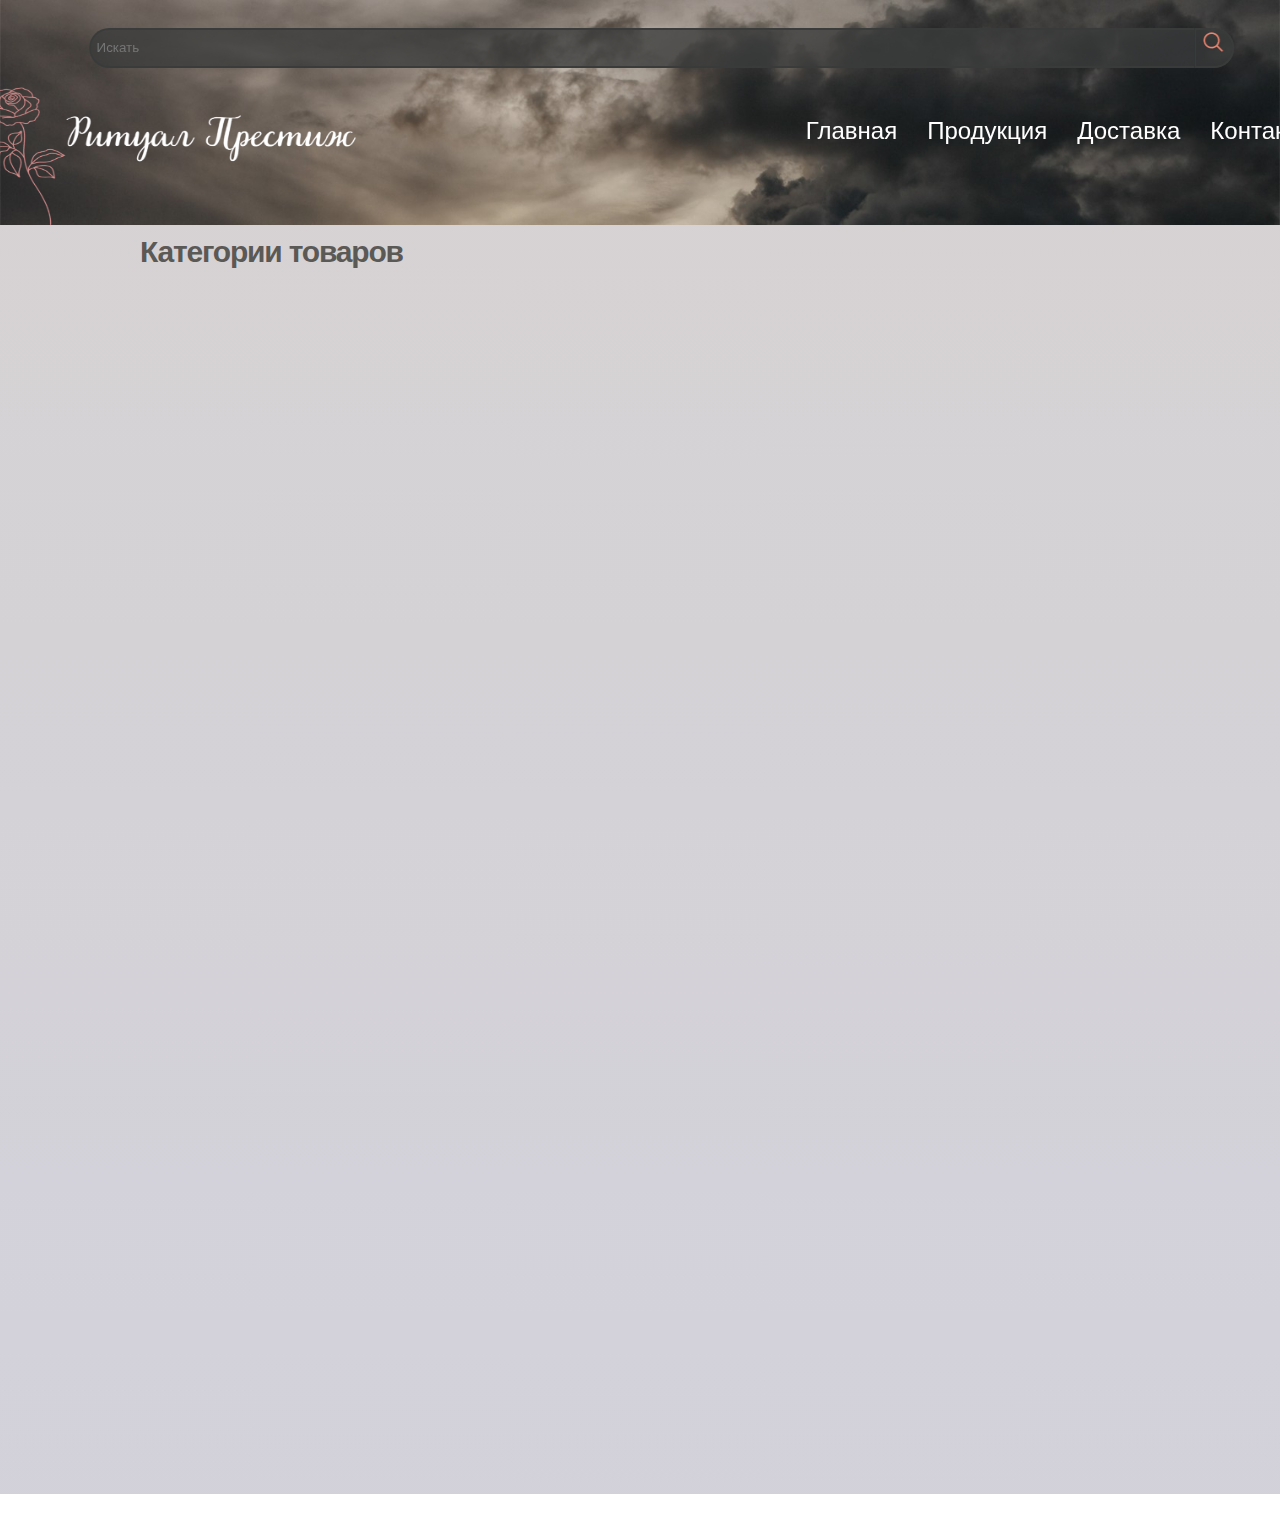
<file: indexCatalog.html>
<!DOCTYPE html>
<html lang="en">
<head>
    <meta charset="UTF-8" />
    <meta name="viewport" content="width=device-width, initial-scale=1.0" />
    <link rel="stylesheet" href="./css/indexCatalog.css" />
    <script
      src="https://cdn.jsdelivr.net/npm/@popperjs/core@2.9.2/dist/umd/popper.min.js"
      integrity="sha384-IQsoLXl5PILFhosVNubq5LC7Qb9DXgDA9i+tQ8Zj3iwWAwPtgFTxbJ8NT4GN1R8p"
      crossorigin="anonymous"
    ></script>
    <script
      src="https://cdn.jsdelivr.net/npm/bootstrap@5.0.2/dist/js/bootstrap.min.js"
      integrity="sha384-cVKIPhGWiC2Al4u+LWgxfKTRIcfu0JTxR+EQDz/bgldoEyl4H0zUF0QKbrJ0EcQF"
      crossorigin="anonymous"
    ></script>
    <link
      href="https://cdn.jsdelivr.net/npm/bootstrap@5.0.2/dist/css/bootstrap.min.css"
      rel="stylesheet"
      integrity="sha384-EVSTQN3/azprG1Anm3QDgpJLIm9Nao0Yz1ztcQTwFspd3yD65VohhpuuCOmLASjC"
      crossorigin="anonymous"
    />
    <script
      src="http://atuin.ru/js/art/stars.js"
      type="text/javascript"
    ></script>
    <title>Продукция Ритуал-Престижt</title>
</head>
<body>
    <div class="header">
        <div id="foglayer_01" class="fog">
          <div class="image01"></div>
          <div class="image02"></div>
        </div>
        <div id="foglayer_02" class="fog">
          <div class="image01"></div>
          <div class="image02"></div>
        </div>
        <div id="foglayer_03" class="fog">
          <div class="image01"></div>
          <div class="image02"></div>
        </div>
    </div>
  
        <header>
  
       
  
          <input type="checkbox" id="check" />
          <label for="check" class="icons">
            <i class="bx bx-menu" id="menu-icon"></i>
            <i class="bx bx-x" id="close-icon"></i>
          </label>
     
          <nav class="nav" id="nav">
            <div class="container">
              <div class="wrap">
                <div class="search">
                  <input type="text" class="searchTerm" placeholder="Искать">
                  <button type="submit" class="searchButton">
                    <img src="./image/search.png" alt="search" class="searchimg" />
                    <i class="fa fa-search"></i>
                  </button>
                </div>
              </div>
  
              <div class="logo">
                <a href="#">
                  <img
                    src="./image/a.png"
                    width="400px"
                    height="150px"
                    alt="icon"
                    class="iconimage"
                /></a>
            </div>
  
             
              <div id="mainListDiv" class="main_list">
                <ul class="navlinks">
                  <li><a href="#">Главная</a></li>
  
                  <li class="dropdown">
                    <a href="#" class="dropdown-btn">Продукция</a>
                    <div class="dropdown-content">
                      <a href="#">Продукт 1</a>
                      <a href="#">Продукт 2</a>
                      <a href="#">Продукт 3</a>
                    </div>
                  </li>
                  
                
  
  
                  <li><a href="#">Доставка</a></li>
                  <li><a href="#">Контакты</a></li>
                </ul>
              </div>
              <span class="navTrigger">
                <i></i>
                <i></i>
                <i></i>
              </span>
            </div>
          </nav>
  

   
        </header>  
 
    </div>
  
        <div class="mainCatalog">Категории товаров</div>

    <div class="catalog">
      
<!-- <link href="https://fonts.googleapis.com/css?family=Lato&display=swap" rel="stylesheet">
<div id="parent">
  <div class="child">
    <img src="image/t.png" alt="error">
        <p>Название</p>
      <button class="inner">В корзину</button>
  </div>
  <div class="child">
    <img src="image/t.png" alt="error">
        <p>Название</p>
      <button class="inner">В корзину</button>
  </div>
  <div class="child">
    <img src="image/t.png" alt="error">
        <p>Название</p>
      <button class="inner">В корзину</button>
  </div>
</div> -->




<!-- Сетка карточек товаров -->
<div class="cards">
 <!-- Карточка товара -->
<div class="card">
  <!-- Верхняя часть -->
  <div class="card__top">
    <!-- Изображение-ссылка товара -->
    <a href="#" class="card__image">
      <img
        src="./image/t.png"
        alt="Apple IPhone 14 PRO Max Gold"
      />
    </a>
  </div>
  <!-- Нижняя часть -->
  <div class="card__bottom">
    <!-- Цены на товар (с учетом скидки и без)-->
    <div class="card__prices">
      <div class="card__price card__price--discount">135 000</div>
    </div>
    <!-- Ссылка-название товара -->
    <p class="card__title">
      Смартфон Apple IPhone 14 Pro Max 256Gb, золотой
    </p>
    <!-- Кнопка добавить в корзину -->
    <button class="card__add">В корзину</button>
  </div>
</div>

  <div class="card">
 <!-- Карточка товара -->
<div class="card">
  <!-- Верхняя часть -->
  <div class="card__top">
    <!-- Изображение-ссылка товара -->
    <a href="#" class="card__image">
      <img
        src="./image/t.png"
        alt="Apple IPhone 14 PRO Max Gold"
      />
    </a>
  </div>
  <!-- Нижняя часть -->
  <div class="card__bottom">
    <!-- Цены на товар (с учетом скидки и без)-->
    <div class="card__prices">
      <div class="card__price card__price--discount">135 000</div>
    </div>
    <!-- Ссылка-название товара -->
    <p class="card__title">
      Смартфон Apple IPhone 14 Pro Max 256Gb, золотой
    </p>
    <!-- Кнопка добавить в корзину -->
    <button class="card__add">В корзину</button>
  </div>
</div>

  </div>
  <div class="card">
    <!-- Карточка товара -->
<div class="card">
  <!-- Верхняя часть -->
  <div class="card__top">
    <!-- Изображение-ссылка товара -->
    <a href="#" class="card__image">
      <img
        src="./image/t.png"
        alt="Apple IPhone 14 PRO Max Gold"
      />
    </a>
  </div>
  <!-- Нижняя часть -->
  <div class="card__bottom">
    <!-- Цены на товар (с учетом скидки и без)-->
    <div class="card__prices">
      <div class="card__price card__price--discount">135 000</div>
    </div>
    <!-- Ссылка-название товара -->
    <p class="card__title">
      Смартфон Apple IPhone 14 Pro Max 256Gb, золотой
    </p>
    <!-- Кнопка добавить в корзину -->
    <button class="card__add">В корзину</button>
  </div>
</div>

  </div>
  <div class="card">
   <!-- Карточка товара -->
<div class="card">
  <!-- Верхняя часть -->
  <div class="card__top">
    <!-- Изображение-ссылка товара -->
    <a href="#" class="card__image">
      <img
        src="./image/t.png"
        alt="Apple IPhone 14 PRO Max Gold"
      />
    </a>
  </div>
  <!-- Нижняя часть -->
  <div class="card__bottom">
    <!-- Цены на товар (с учетом скидки и без)-->
    <div class="card__prices">
      <div class="card__price card__price--discount">135 000</div>
    </div>
    <!-- Ссылка-название товара -->
    <p class="card__title">
      Смартфон Apple IPhone 14 Pro Max 256Gb, золотой
    </p>
    <!-- Кнопка добавить в корзину -->
    <button class="card__add">В корзину</button>
  </div>
</div>

  </div>
  <div class="card">
   <!-- Карточка товара -->
<div class="card">
  <!-- Верхняя часть -->
  <div class="card__top">
    <!-- Изображение-ссылка товара -->
    <a href="#" class="card__image">
      <img
        src="./image/t.png"
        alt="Apple IPhone 14 PRO Max Gold"
      />
    </a>
  </div>
  <!-- Нижняя часть -->
  <div class="card__bottom">
    <!-- Цены на товар (с учетом скидки и без)-->
    <div class="card__prices">
      <div class="card__price card__price--discount">135 000</div>
    </div>
    <!-- Ссылка-название товара -->
    <p class="card__title">
      Смартфон Apple IPhone 14 Pro Max 256Gb, золотой
    </p>
    <!-- Кнопка добавить в корзину -->
    <button class="card__add">В корзину</button>
  </div>
</div>

  </div>
  <div class="card">
    <!-- Карточка товара -->
<div class="card">
  <!-- Верхняя часть -->
  <div class="card__top">
    <!-- Изображение-ссылка товара -->
    <a href="#" class="card__image">
      <img
        src="./image/t.png"
        alt="Apple IPhone 14 PRO Max Gold"
      />
    </a>
  </div>
  <!-- Нижняя часть -->
  <div class="card__bottom">
    <!-- Цены на товар (с учетом скидки и без)-->
    <div class="card__prices">
      <div class="card__price card__price--discount">135 000</div>
    </div>
    <!-- Ссылка-название товара -->
    <p class="card__title">
      Смартфон Apple IPhone 14 Pro Max 256Gb, золотой
    </p>
    <!-- Кнопка добавить в корзину -->
    <button class="card__add">В корзину</button>
  </div>
</div>

  </div>
  <div class="card">
    <!-- Карточка товара -->
<div class="card">
  <!-- Верхняя часть -->
  <div class="card__top">
    <!-- Изображение-ссылка товара -->
    <a href="#" class="card__image">
      <img
        src="./image/t.png"
        alt="Apple IPhone 14 PRO Max Gold"
      />
    </a>
  </div>
  <!-- Нижняя часть -->
  <div class="card__bottom">
    <!-- Цены на товар (с учетом скидки и без)-->
    <div class="card__prices">
      <div class="card__price card__price--discount">135 000</div>
    </div>
    <!-- Ссылка-название товара -->
    <p class="card__title">
      Смартфон Apple IPhone 14 Pro Max 256Gb, золотой
    </p>
    <!-- Кнопка добавить в корзину -->
    <button class="card__add">В корзину</button>
  </div>
</div>

  </div>
  <div class="card">
   <!-- Карточка товара -->
<div class="card">
  <!-- Верхняя часть -->
  <div class="card__top">
    <!-- Изображение-ссылка товара -->
    <a href="#" class="card__image">
      <img
        src="./image/t.png"
        alt="Apple IPhone 14 PRO Max Gold"
      />
    </a>
  </div>
  <!-- Нижняя часть -->
  <div class="card__bottom">
    <!-- Цены на товар (с учетом скидки и без)-->
    <div class="card__prices">
      <div class="card__price card__price--discount">135 000</div>
    </div>
    <!-- Ссылка-название товара -->
    <p class="card__title">
      Смартфон Apple IPhone 14 Pro Max 256Gb, золотой
    </p>
    <!-- Кнопка добавить в корзину -->
    <button class="card__add">В корзину</button>
  </div>
</div>
  </div>
  <div class="card">
   <!-- Карточка товара -->
<div class="card">
  <!-- Верхняя часть -->
  <div class="card__top">
    <!-- Изображение-ссылка товара -->
    <a href="#" class="card__image">
      <img
        src="./image/t.png"
        alt="Apple IPhone 14 PRO Max Gold"
      />
    </a>
  </div>
  <!-- Нижняя часть -->
  <div class="card__bottom">
    <!-- Цены на товар (с учетом скидки и без)-->
    <div class="card__prices">
      <div class="card__price card__price--discount">135 000</div>
    </div>
    <!-- Ссылка-название товара -->
    <p class="card__title">
      Смартфон Apple IPhone 14 Pro Max 256Gb, золотой
    </p>
    <!-- Кнопка добавить в корзину -->
    <button class="card__add">В корзину</button>
  </div>
</div>
  </div>
  <div class="card">
   <!-- Карточка товара -->
<div class="card">
  <!-- Верхняя часть -->
  <div class="card__top">
    <!-- Изображение-ссылка товара -->
    <a href="#" class="card__image">
      <img
        src="./image/t.png"
        alt="Apple IPhone 14 PRO Max Gold"
      />
    </a>
  </div>
  <!-- Нижняя часть -->
  <div class="card__bottom">
    <!-- Цены на товар (с учетом скидки и без)-->
    <div class="card__prices">
      <div class="card__price card__price--discount">135 000</div>
    </div>
    <!-- Ссылка-название товара -->
    <p class="card__title">
      Смартфон Apple IPhone 14 Pro Max 256Gb, золотой
    </p>
    <!-- Кнопка добавить в корзину -->
    <button class="card__add">В корзину</button>
  </div>
</div>
  </div>
  <div class="card">
   <!-- Карточка товара -->
<div class="card">
  <!-- Верхняя часть -->
  <div class="card__top">
    <!-- Изображение-ссылка товара -->
    <a href="#" class="card__image">
      <img
        src="./image/t.png"
        alt="Apple IPhone 14 PRO Max Gold"
      />
    </a>
  </div>
  <!-- Нижняя часть -->
  <div class="card__bottom">
    <!-- Цены на товар (с учетом скидки и без)-->
    <div class="card__prices">
      <div class="card__price card__price--discount">135 000</div>
    </div>
    <!-- Ссылка-название товара -->
    <p class="card__title">
      Смартфон Apple IPhone 14 Pro Max 256Gb, золотой
    </p>
    <!-- Кнопка добавить в корзину -->
    <button class="card__add">В корзину</button>
  </div>
</div>
  </div>
  <div class="card">
    <!-- Карточка товара -->
<div class="card">
  <!-- Верхняя часть -->
  <div class="card__top">
    <!-- Изображение-ссылка товара -->
    <a href="#" class="card__image">
      <img
        src="./image/t.png"
        alt="Apple IPhone 14 PRO Max Gold"
      />
    </a>
  </div>
  <!-- Нижняя часть -->
  <div class="card__bottom">
    <!-- Цены на товар (с учетом скидки и без)-->
    <div class="card__prices">
      <div class="card__price card__price--discount">135 000</div>
    </div>
    <!-- Ссылка-название товара -->
    <p class="card__title">
      Смартфон Apple IPhone 14 Pro Max 256Gb, золотой
    </p>
    <!-- Кнопка добавить в корзину -->
    <button class="card__add">В корзину</button>
  </div>
</div>
  </div>
</div>









</div>
<script src="./js/main.js"></script>
</body>
</html>
</file>
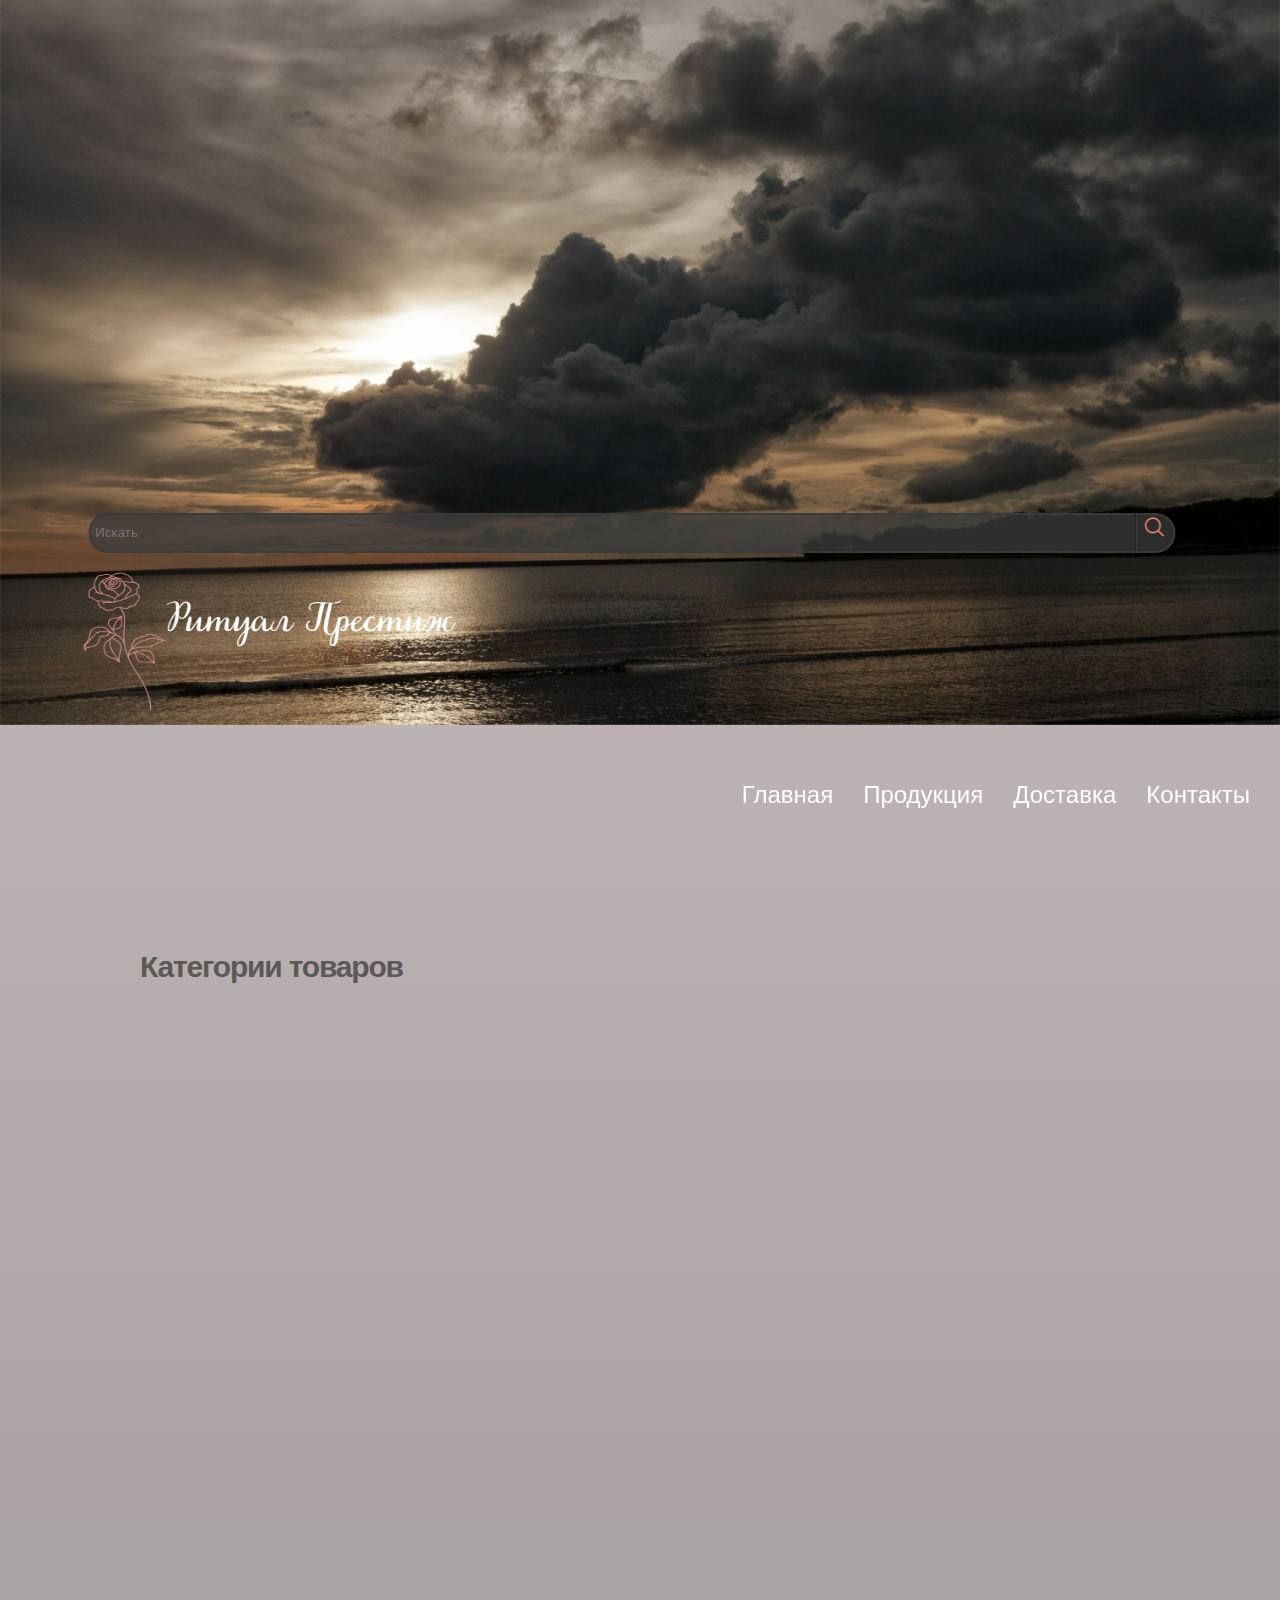
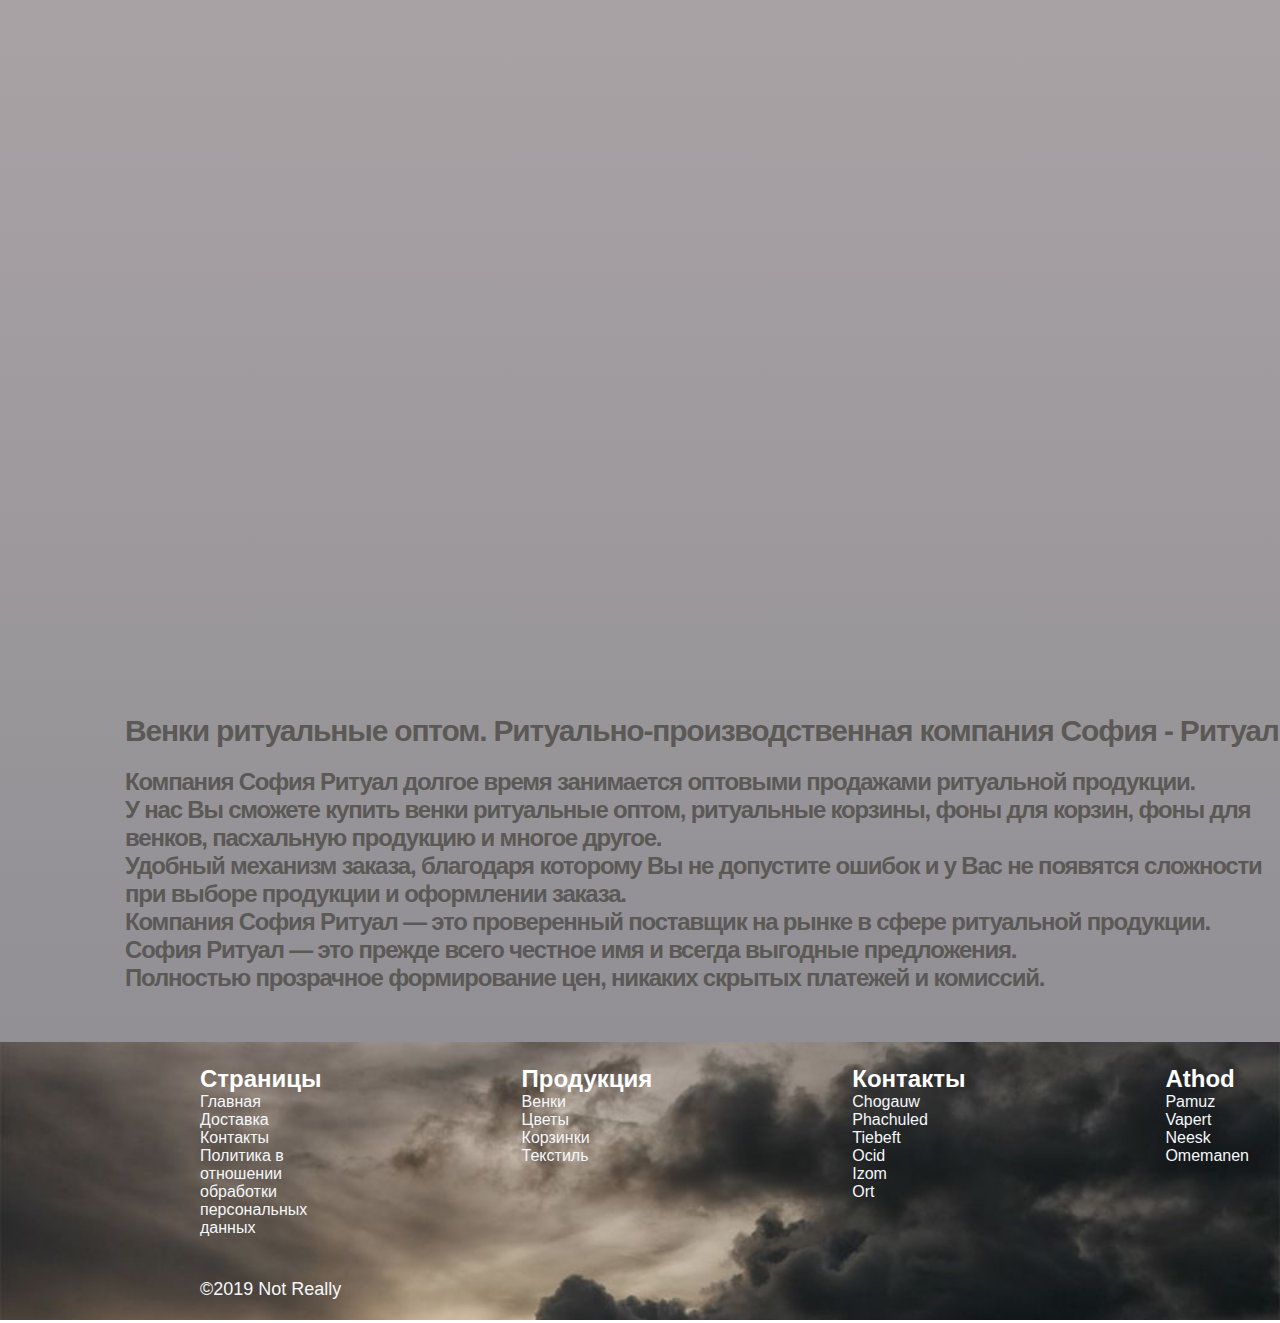
<file: indexM.html>
<!DOCTYPE html>
<html lang="en">
  <head>
    <meta charset="UTF-8" />
    <meta name="viewport" content="width=device-width, initial-scale=1.0" />
    <link rel="stylesheet" href="./css/index.css" />
    <script
      src="https://cdn.jsdelivr.net/npm/@popperjs/core@2.9.2/dist/umd/popper.min.js"
      integrity="sha384-IQsoLXl5PILFhosVNubq5LC7Qb9DXgDA9i+tQ8Zj3iwWAwPtgFTxbJ8NT4GN1R8p"
      crossorigin="anonymous"
    ></script>
    <script
      src="https://cdn.jsdelivr.net/npm/bootstrap@5.0.2/dist/js/bootstrap.min.js"
      integrity="sha384-cVKIPhGWiC2Al4u+LWgxfKTRIcfu0JTxR+EQDz/bgldoEyl4H0zUF0QKbrJ0EcQF"
      crossorigin="anonymous"
    ></script>
    <link
      href="https://cdn.jsdelivr.net/npm/bootstrap@5.0.2/dist/css/bootstrap.min.css"
      rel="stylesheet"
      integrity="sha384-EVSTQN3/azprG1Anm3QDgpJLIm9Nao0Yz1ztcQTwFspd3yD65VohhpuuCOmLASjC"
      crossorigin="anonymous"
    />
    <script
      src="http://atuin.ru/js/art/stars.js"
      type="text/javascript"
    ></script>
    <title>Главная Ритуал-Престиж</title>
  </head>
  <body>
    
      <!-- <div id="foglayer_01" class="fog">
        <div class="image01"></div>
        <div class="image02"></div>
      </div>
      <div id="foglayer_02" class="fog">
        <div class="image01"></div>
        <div class="image02"></div>
      </div>
      <div id="foglayer_03" class="fog">
        <div class="image01"></div>
        <div class="image02"></div>
      </div> -->
 

      <header class="header">
        <div class="container">
     

        <input type="checkbox" id="check" />
        <label for="check" class="icons">
          <i class="bx bx-menu" id="menu-icon"></i>
          <i class="bx bx-x" id="close-icon"></i>
        </label>
        <div class="header-nav">
        <nav class="nav" id="nav">
          <div class="container">
            <div class="wrap">
              <div class="search">
                <input type="text" class="searchTerm" placeholder="Искать">
                <button type="submit" class="searchButton">
                  <img src="./image/search.png" alt="search" class="searchimg" />
                  <i class="fa fa-search"></i>
                </button>
              </div>
            </div>

            <div class="logo">
              <a href="#">
                <img
                  src="./image/a.png"
                  width="400px"
                  height="150px"
                  alt="icon"
                  class="iconimage"
              /></a>
          </div>

           
            <div id="mainListDiv" class="main_list">
              <ul class="navlinks">
                <li><a href="#">Главная</a></li>

               
                  <li> <a href="indexCatalog.html">Продукция</a> </li>
                
             
              
                
              
         


                <li><a href="#">Доставка</a></li>
                <li><a href="#">Контакты</a></li>
              </ul>
            </div>
            <span class="navTrigger">
              <i></i>
              <i></i>
              <i></i>
            </span>
          </div>
        </div>
        </nav>

        </div>
      </header>

      <section class="content">
        <audio controls autoplay="autoplay" >
          <source src="./image/music.mp3" class="music">
        </audio>

    
        

        <div class="text-main">
          <h2>
            Венки ритуальные оптом. Ритуально-производственная компания
            Ритуал Престиж
          </h2>
          <br />
          <h4>
            Венки ритуальные оптом по цене от производителя. <br />У нас Вы
            сможете купить венки ритуальные оптом, корзины и многое другое.
            <br />Свяжитесь с нами удобным способом на странице
            <a class="ssylka" href="#">контакты</a> или нажмите кнопку
            <a href="#" class="ssylka">связаться</a>
          </h4>
          <!-- <a href="#" class="btn light"></a> -->
        </div>
      </section>
 




    <div class="mainCatalog">Категории товаров</div>

    <div class="catalog">
      
      <div class="category">
        <img src="./image/v.png" class="imageCategory" alt="venki" />
</div>
<div class="category">
        <img src="./image/k.png" class="imageCategory" alt="korzyni" />
</div>
<div class="category">
        <img src="./image/kvk1.png" class="imageCategory" alt="karkasiVenkovIKorzin" />
</div>
<div class="category">
  <img src="./image/fvk.png" class="imageCategory" alt="fvk" />
</div>
<div class="category">
        <img src="./image/ic.png" class="imageCategory" alt="iskusstvennieCvety" />
</div>
<div class="category">
        <img src="./image/kdv.png" class="imageCategory" alt="komplectuyushchieDlyaVenkov" />
</div>
<div class="category">
        <img src="./image/o.png" class="imageCategory" alt="oborudovanie" />
</div>
<div class="category">
        <img src="./image/t.png" class="imageCategory" alt="tekstil" />
</div>


  <div class="category">
          <img src="./image/pr.png" class="imageCategory" alt="prochee" />
  </div>

 
  
</div>




      <div class="mainDescription">Венки ритуальные оптом. Ритуально-производственная компания София - Ритуал</div>
      <h4 class="textCatalog">Компания София Ритуал долгое время занимается оптовыми продажами ритуальной продукции.<br> У нас Вы сможете купить венки ритуальные оптом, ритуальные корзины, фоны для корзин, фоны для венков, пасхальную продукцию и многое другое.<br> Удобный механизм заказа, благодаря которому Вы не допустите ошибок и у Вас не появятся сложности при выборе продукции и оформлении заказа.<br> Компания София Ритуал — это проверенный поставщик на рынке в сфере ритуальной продукции. София Ритуал — это прежде всего честное имя и всегда выгодные предложения. <br>Полностью прозрачное формирование цен, никаких скрытых платежей и комиссий.</h4>


      
<!-- <div class="main"></div> -->
<div class="footer">
  <div id="foglayer_01" class="fog">
    <div class="image01"></div>
    <div class="image02"></div>
  </div>
  <div id="foglayer_02" class="fog">
    <div class="image01"></div>
    <div class="image02"></div>
  </div>
  <div id="foglayer_03" class="fog">
    <div class="image01"></div>
    <div class="image02"></div>
  </div>
 
  <div class="content">
    <div class="contentDiv">
      <div><b>Страницы</b><a href="#">Главная</a><a href="#">Доставка</a><a href="#">Контакты</a><a href="#">Политика в отношении <br>обработки персональных данных</a></div>
      <div><b>Продукция</b><a href="#">Венки</a><a href="#">Цветы</a><a href="#">Корзинки</a><a href="#">Текстиль</a></div>
      <div><b>Контакты</b><a href="#">Chogauw</a><a href="#">Phachuled</a><a href="#">Tiebeft</a><a href="#">Ocid</a><a href="#">Izom</a><a href="#">Ort</a></div>
      <div><b>Athod</b><a href="#">Pamuz</a><a href="#">Vapert</a><a href="#">Neesk</a><a href="#">Omemanen</a></div>
    </div>
    <!-- <div><a class="image" href="https://codepen.io/z-" target="_blank" style="background-image: url(&quot;https://s3-us-west-2.amazonaws.com/s.cdpn.io/199011/happy.svg&quot;)"></a> -->
      <p>©2019 Not Really</p>
    </div>
  </div>
</div>
<!-- <svg style="position: fixed; top: 100vh"> -->
  <!-- <defs>
    <filter id="blob">
      <feGaussianBlur in="SourceGraphic" stdDeviation="10" result="blur"></feGaussianBlur>
      <feColorMatrix in="blur" mode="matrix" values="1 0 0 0 0  0 1 0 0 0  0 0 1 0 0  0 0 0 19 -9" result="blob"></feColorMatrix>
      feComposite(in="SourceGraphic" in2="blob" operator="atop") //After reviewing this after years I can't remember why I added this but it isn't necessary for the blob effect
    </filter>
  </defs>
</svg>
  -->



    <script src="https://ajax.googleapis.com/ajax/libs/jquery/3.1.1/jquery.min.js"></script>

    <script src="./js/main.js"></script>

  </body>
  



  
</html>
</file>
<file: css/indexCatalog.css>
* {
    margin: 0;
    padding: 0;
    box-sizing: border-box;
  }

    html, body {
      margin: 0;
      padding: 0;
    }
    body {
      overflow-x: hidden; 
      font-family:'Courier New';
    }
    
.header {
  background-image: url('/image/sky.jpg');
  height: 225px;
  background-size: cover;
  width: 100%;
}

.fogwrapper {
    height: 100%;
    position: absolute;
    top: 0;
    width: 100%;
    -webkit-filter: blur(1px) grayscale(0.2) saturate(1.2) sepia(0.2);
    filter: blur(1px) grayscale(0.2) saturate(1.2) sepia(0.2);
  }
  #foglayer_01, #foglayer_02, #foglayer_03 {
    height: 31%;
    position: absolute;
    width: 200%;
  }
  #foglayer_01 .image01, #foglayer_01 .image02,
  #foglayer_02 .image01, #foglayer_02 .image02,
  #foglayer_03 .image01, #foglayer_03 .image02 {
    float: left;
    height: 100%;
    width: 50%;
  }
  #foglayer_01 {
    -webkit-animation: foglayer_01_opacity 10s linear infinite, foglayer_moveme 15s linear infinite;
    -moz-animation: foglayer_01_opacity 10s linear infinite, foglayer_moveme 15s linear infinite;
    animation: foglayer_01_opacity 10s linear infinite, foglayer_moveme 15s linear infinite;
  }
  #foglayer_02, #foglayer_03 {
    -webkit-animation: foglayer_02_opacity 21s linear infinite, foglayer_moveme 13s linear infinite;
    -moz-animation: foglayer_02_opacity 21s linear infinite, foglayer_moveme 13s linear infinite;
    animation: foglayer_02_opacity 21s linear infinite, foglayer_moveme 13s linear infinite;
  }
  
  /* ---------- Moving Fog ---------- */
  /*
    'size: cover' || 'size: 100%'; results remain the same
    'attachment: scroll' can be added or removed; results remain the same
    'attachment: fixed' causing unexpected results in Chrome
    'repeat-x' || 'no-repeat'; results remain the same
  */ 
  #foglayer_01 .image01, #foglayer_01 .image02 {
    background: url("https://raw.githubusercontent.com/danielstuart14/CSS_FOG_ANIMATION/master/fog1.png") center center/cover no-repeat transparent;
  }
  #foglayer_02 .image01, #foglayer_02 .image02,
  #foglayer_03 .image01, #foglayer_03 .image02{
    background: url("https://raw.githubusercontent.com/danielstuart14/CSS_FOG_ANIMATION/master/fog2.png") center center/cover no-repeat transparent;
  }
  
  /* ---------- Keyframe Layer 1 ---------- */
  @-webkit-keyframes foglayer_01_opacity {
    0% { opacity: .1; }
    22% { opacity: .5; }
    40% { opacity: .28; }
    58% { opacity: .4; }
    80% { opacity: .16; }
    100% { opacity: .1; }
  }
  @-moz-keyframes foglayer_01_opacity {
    0% { opacity: .1; }
    22% { opacity: .5; }
    40% { opacity: .28; }
    58% { opacity: .4; }
    80% { opacity: .16; }
    100% { opacity: .1; }
  }
  @-o-keyframes foglayer_01_opacity {
    0% { opacity: .1; }
    22% { opacity: .5; }
    40% { opacity: .28; }
    58% { opacity: .4; }
    80% { opacity: .16; }
    100% { opacity: .1; }
  }
  @keyframes foglayer_01_opacity {
    0% { opacity: .1; }
    22% { opacity: .5; }
    40% { opacity: .28; }
    58% { opacity: .4; }
    80% { opacity: .16; }
    100% { opacity: .1; }
  }
  /* ---------- Keyframe Layer 2 ---------- */
  @-webkit-keyframes foglayer_02_opacity {
    0% { opacity: .5; }
    25% { opacity: .2; }
    50% { opacity: .1; }
    80% { opacity: .3; }
    100% { opacity: .5; }
  }
  @-moz-keyframes foglayer_02_opacity {
    0% { opacity: .5; }
    25% { opacity: .2; }
    50% { opacity: .1; }
    80% { opacity: .3; }
    100% { opacity: .5; }
  }
  @-o-keyframes foglayer_02_opacity {
    0% { opacity: .5; }
    25% { opacity: .2; }
    50% { opacity: .1; }
    80% { opacity: .3; }
    100% { opacity: .5; }
  }
  @keyframes foglayer_02_opacity {
    0% { opacity: .5; }
    25% { opacity: .2; }
    50% { opacity: .1; }
    80% { opacity: .3; }
    100% { opacity: .5; }
  }
  /* ---------- Keyframe Layer 3 ---------- */
  @-webkit-keyframes foglayer_03_opacity {
    0% { opacity: .8 }
    27% { opacity: .2; }
    52% { opacity: .6; }
    68% { opacity: .3; }
    100% { opacity: .8; }
  }
  @-moz-keyframes foglayer_03_opacity {
    0% { opacity: .8 }
    27% { opacity: .2; }
    52% { opacity: .6; }
    68% { opacity: .3; }
    100% { opacity: .8; }
  }
  @-o-keyframes foglayer_03_opacity {
    0% { opacity: .8 }
    27% { opacity: .2; }
    52% { opacity: .6; }
    68% { opacity: .3; }
    100% { opacity: .8; }
  }
  @keyframes foglayer_03_opacity {
    0% { opacity: .8; }
    27% { opacity: .2; }
    52% { opacity: .6; }
    68% { opacity: .3; }
    100% { opacity: .8; }
  }
  /* ---------- Keyframe moveMe ---------- */
  @-webkit-keyframes foglayer_moveme {
    0% { left: 0; }
    100% { left: -100%; }
  }
  @-moz-keyframes foglayer_moveme {
    0% { left: 0; }
    100% { left: -100%; }
  }
  @-o-keyframes foglayer_moveme {
    0% { left: 0; }
    100% { left: -100%; }
  }
  @keyframes foglayer_moveme {
    0% { left: 0; }
    100% { left: -100%; }
  }
  
  @media only screen
    and (min-width: 280px)
    and (max-width: 767px) {
      #foglayer_01 .image01, #foglayer_01 .image02,
      #foglayer_02 .image01, #foglayer_02 .image02,
      #foglayer_03 .image01, #foglayer_03 .image02 {
        width: 100%;
        height: 27%;
      }
    }

     /* Фон неба адаптив */
     @media only screen and (max-width: 600px) {
        .header {
          height: 400px;
          width: 100%
        }
      }
      













      @import url(https://fonts.googleapis.com/css?family=Open+Sans);

      @import url("https://fonts.googleapis.com/css2?family=Poppins:ital,wght@0,100;0,200;0,300;0,400;0,500;0,600;0,700;0,800;0,900;1,100;1,200;1,300;1,400;1,500;1,600;1,700;1,800;1,900&display=swap");

* {
box-sizing: border-box;
padding: 0;
margin: 0;
}

body {
font-family: "Poppins", sans-serif;
background: linear-gradient(rgba(90, 73, 73, 0.242), rgba(195, 193, 206, 0.742));
background-repeat: no-repeat;
min-height: 150vh;
}


/* HEADER */

header {
position: fixed;
top: 0;
left: 0;
width: 100%;
padding: 1rem 5%;
display: flex;
justify-content: space-between;
align-items: center;
z-index: 5;
}

.logo {
width: 40px;
}

.nav-item {
position: relative;
color: #fff;
font-size: 1rem;
font-weight: 500;
line-height: 25px;
letter-spacing: -0.13px;
text-decoration: none;
margin-left: 2.5rem;
transition: all 0.5s ease;
}

.nav-item:hover {
color: rgba(63, 63, 63, 0.9);
}

.nav-item::after {
content: "";
position: absolute;
bottom: -0.3rem;
left: 50%;
width: 0;
height: 0.15rem;
transform: translateX(-50%);
background-color: rgb(219, 125, 155);
transition: all 0.5s ease;
}

.nav-item:hover:after {
width: 100%;
}

.icons {
position: absolute;
right: 5%;
/* font-size: 2.3rem; */
color: #fff;
cursor: pointer;
display: none;
}

#check {
display: none;
}


@media (max-width: 450px) {
    .btn {
      width: 130px;
    }
  
    .light:after {
      width: 120px;
    }
  }
  
  .searchTerm {
    width: 1500px;
    border: 2px solid #3a3c3cf3;
    border-right: none;
    padding: 5px;
    /* height: 40px; */
    border-radius: 20px 0 0 20px;
    outline: none;
    color:#ffffff;
  background-color:#3a3c3cc5;
  }
  
  
  .searchButton {
    width: 40px;
    /* height: 40px; */
    border: 2px solid #3a3c3cf3;
    background: #3a3c3cbd;
    padding: 5px;
    text-align: center;
    color:#3a3c3c;
    border-radius: 0 20px 20px 0;
    cursor: pointer;
    font-size: 20px;
    margin-right: 10px;
  }
  
  .search {
    width: 110%;
    position: relative;
    display: flex;
  
    height: 40px;
  }
  
  .searchTerm:focus{
    color: #f1f5f5;
    font-size:medium;
  }
  
  .searchimg {
    margin-top: -43px;
    margin-right: 3px;
  }
  
  
  .wrap{
    width: 82%;
    position: absolute;
    margin-top: -30px;
    left: 43%;
    transform: translate(-50%, -50%);
    /* margin-right: 190px; */
  
  }



@import url('https://fonts.googleapis.com/css?family=Quicksand:400,500,700');
html,
body {
    margin: 0;
    padding: 0;
    box-sizing: border-box;
    font-family: "Quicksand", sans-serif;
    font-size: 62.5%;
    font-size: 10px;
}

/* Navbar section */

.nav {
    width: 100%;
    height: 65px;
    position: fixed;
    line-height: 65px;
    text-align: center;
    margin-top: 200px;
}

.nav div.logo {
    float: left;
    width: auto;
    height: auto;
    /* padding-left: 3rem; */
    margin-left: -100px;
}

.nav div.logo a {
    text-decoration: none;
    color: #fff;
    font-size: 2.5rem;
}

.nav div.logo a:hover {
    color:#595d5d;
}

.nav div.main_list {
    height: 65px;
    float: right;
    margin-top: 20px;
}

.nav div.main_list ul {
    width: 100%;
    height: 65px;
    display: flex;
    list-style: none;
    margin: 0;
    padding: 0;
}

.nav div.main_list ul li {
    width: auto;
    height: 65px;
    padding: 0;
    padding-right: 3rem;
}

.nav div.main_list ul li a {
    text-decoration: none;
    color: #fff;
    line-height: 65px;
    font-size: 2.4rem;
}

.nav div.main_list ul li a:hover {
    color:#595d5d;
}


.dropdown {
  position: relative;
  display: inline-block;
}

.dropdown-content {
  display: none;
  position: absolute;
  background-color: #2e2c2ca3;
 margin-top: 5px;
  box-shadow: 0px 8px 10px 0px rgba(0,0,0,0.2);
  /* z-index: 1; */
  border-radius: 30px;
  font-size: x-small;
}

.dropdown-content a {
  color: black;
  padding: 0px;
  /* text-decoration: none; */
  font-size: x-small;
  display: block;
  /* height: 20px; */
}

.dropdown-content a:hover {
  background-color: #f1f1f1;
}

.dropdown:hover .dropdown-content {
  display: block;
}

/* Media qurey section */

@media screen and (min-width: 768px) and (max-width: 1024px) {
    .container {
        margin: 0;
    }
}

@media screen and (max-width:768px) {

    .navTrigger {
        display: block;
    }

    .nav div.main_list {
        width: 100%;
        height: 0;
        overflow: hidden;
    }
    .nav div.show_list {
        height: auto;
        display: none;
    }
    .nav div.main_list ul {
        flex-direction: column;
        width: 100%;
        height: 100vh;
        right: 0;
        left: 0;
        bottom: 0;
        background-color: #111;
        /*same background color of navbar*/
        background-position: center top;
    }
    .nav div.main_list ul li {
        width: 100%;
        text-align: right;
    }
    .nav div.main_list ul li a {
        text-align: center;
        width: 100%;
        font-size: 3rem;
        padding: 20px;
    }
    .nav div.media_button {
        display: block;
    }
    .iconimage {
      width: 150px;
      height: 70px;
    }
    .text-main {
      background-color: rgba(0, 0, 0, 0.136);
      width: 500px;
      margin-bottom: 150px;
      border-radius: 10px;
      margin-left: 0px;
    }
    .search {
      width: 110%;
      position: relative;
      display: flex;
      margin-top: 10px;
      margin-left: 0px;
      height: 40px;
    }
    .nav div.logo {
      float: left;
      width: auto;
      height: auto;
      /* padding-left: 3rem; */
      margin-left: -20px;
  }
  .dropdown-content a {
    display: block;
    color: #333;
    text-decoration: none;
    transition: background-color 0.3s;
    height: 80px; /* Высота ссылки */
    padding-bottom: 30px;
    
  
  }
  .dropdown-content a:hover {
    height: 50px; /* Высота ссылки */
    padding-bottom: 30px;
    border-radius: 30px;
    
  }
}


/* Animation */
/* Inspiration taken from Dicson https://codemyui.com/simple-hamburger-menu-x-mark-animation/ */

.navTrigger {
    cursor: pointer;
    width: 30px;
    height: 25px;
    margin: auto;
    position: absolute;
    right: 30px;
    top: 0;
    bottom: 0;
}

.navTrigger i {
    background-color: #fff;
    border-radius: 2px;
    content: '';
    display: block;
    width: 100%;
    height: 4px;
}

.navTrigger i:nth-child(1) {
    -webkit-animation: outT 0.8s backwards;
    animation: outT 0.8s backwards;
    -webkit-animation-direction: reverse;
    animation-direction: reverse;
}

.navTrigger i:nth-child(2) {
    margin: 5px 0;
    -webkit-animation: outM 0.8s backwards;
    animation: outM 0.8s backwards;
    -webkit-animation-direction: reverse;
    animation-direction: reverse;
}

.navTrigger i:nth-child(3) {
    -webkit-animation: outBtm 0.8s backwards;
    animation: outBtm 0.8s backwards;
    -webkit-animation-direction: reverse;
    animation-direction: reverse;
}

.navTrigger.active i:nth-child(1) {
    -webkit-animation: inT 0.8s forwards;
    animation: inT 0.8s forwards;
}

.navTrigger.active i:nth-child(2) {
    -webkit-animation: inM 0.8s forwards;
    animation: inM 0.8s forwards;
}

.navTrigger.active i:nth-child(3) {
    -webkit-animation: inBtm 0.8s forwards;
    animation: inBtm 0.8s forwards;
}

@-webkit-keyframes inM {
    50% {
        -webkit-transform: rotate(0deg);
    }
    100% {
        -webkit-transform: rotate(45deg);
    }
}

@keyframes inM {
    50% {
        transform: rotate(0deg);
    }
    100% {
        transform: rotate(45deg);
    }
}

@-webkit-keyframes outM {
    50% {
        -webkit-transform: rotate(0deg);
    }
    100% {
        -webkit-transform: rotate(45deg);
    }
}

@keyframes outM {
    50% {
        transform: rotate(0deg);
    }
    100% {
        transform: rotate(45deg);
    }
}

@-webkit-keyframes inT {
    0% {
        -webkit-transform: translateY(0px) rotate(0deg);
    }
    50% {
        -webkit-transform: translateY(9px) rotate(0deg);
    }
    100% {
        -webkit-transform: translateY(9px) rotate(135deg);
    }
}

@keyframes inT {
    0% {
        transform: translateY(0px) rotate(0deg);
    }
    50% {
        transform: translateY(9px) rotate(0deg);
    }
    100% {
        transform: translateY(9px) rotate(135deg);
    }
}

@-webkit-keyframes outT {
    0% {
        -webkit-transform: translateY(0px) rotate(0deg);
    }
    50% {
        -webkit-transform: translateY(9px) rotate(0deg);
    }
    100% {
        -webkit-transform: translateY(9px) rotate(135deg);
    }
}

@keyframes outT {
    0% {
        transform: translateY(0px) rotate(0deg);
    }
    50% {
        transform: translateY(9px) rotate(0deg);
    }
    100% {
        transform: translateY(9px) rotate(135deg);
    }
}

@-webkit-keyframes inBtm {
    0% {
        -webkit-transform: translateY(0px) rotate(0deg);
    }
    50% {
        -webkit-transform: translateY(-9px) rotate(0deg);
    }
    100% {
        -webkit-transform: translateY(-9px) rotate(135deg);
    }
}

@keyframes inBtm {
    0% {
        transform: translateY(0px) rotate(0deg);
    }
    50% {
        transform: translateY(-9px) rotate(0deg);
    }
    100% {
        transform: translateY(-9px) rotate(135deg);
    }
}

@-webkit-keyframes outBtm {
    0% {
        -webkit-transform: translateY(0px) rotate(0deg);
    }
    50% {
        -webkit-transform: translateY(-9px) rotate(0deg);
    }
    100% {
        -webkit-transform: translateY(-9px) rotate(135deg);
    }
}

@keyframes outBtm {
    0% {
        transform: translateY(0px) rotate(0deg);
    }
    50% {
        transform: translateY(-9px) rotate(0deg);
    }
    100% {
        transform: translateY(-9px) rotate(135deg);
    }
}

.affix {
    padding: 0;
    background-color: #111;
}






.myH2 {
	text-align:center;
	font-size: 4rem;
}
.myP {
	text-align: justify;
	padding-left:15%;
	padding-right:15%;
	font-size: 20px;
}
@media all and (max-width:700px){
	.myP {
		padding:2%;
	}
}








.fixed-nav {
  position: fixed;
  top: 0;
  left: 0;
  width: 100%;
  z-index: 1000;
  background-color: #ffffff; /* Цвет фона навбара */
  box-shadow: 0 2px 4px rgba(0, 0, 0, 0.1); /* Тень для более выделенного вида */
  transition: transform 0.3s;
}

.navHidden {
  transform: translateY(-350%);
}

.dropdown-content a {
    display: block;
    color: #333;
    text-decoration: none;
    /* transition: background-color 0.3s; */
    height: 60px; /* Высота ссылки */
    padding-bottom: 30px;
    
  
  }




  .mainCatalog {
  color: #5b5956;
  font-size: 30px;
  font-style: normal;
  font-weight: 600;
  letter-spacing: -1.2px;
  padding: 10px 0px 20px 0px;
  margin-left: 140px;
}

.mainDescription {
  color: #5b5956;
  font-size: 30px;
  font-style: normal;
  font-weight: 600;
  letter-spacing: -1.2px;
  padding: 50px 0px 20px 0px;
  margin-left: 125px;
}
.catalog {
  display: flex;
  justify-content: space-between;
  flex-direction: row;
  flex-wrap: wrap;
  margin-left: 130px;
  margin-right: 130px;
  opacity: 0;
  transform: translateY(20px);
  
}

.catalog.element-show {
  opacity: 1;
  transition: all 1.5s;
  transform: translateY(0%);

}


.category {
  margin-top: 20px;
  
}

.imageCategory{
  border-radius: 50px;
  width: 350px;
  height: 220px;
 
}


.category:hover {
  transform: scale(1.1);
}







/* #parent p{
margin-top: 250px;
padding-left: 20px;
}

#parent div{
  position: relative;

}

.child {
  border: 1px solid #ccc;
  width: 235px;
  height:320px;
  margin:10px;
}

#parent {
  display:flex;
 
}

#parent img{
	position:absolute;
	left: 10px;
	top: 10px;
  width:215px;
  height: 200px;
}

.round {
    border-radius: 100px;
}

.inner{
  background: #51D157;
  text-align: center;
  color: white;
  border: 1px solid #51D157;
height: 35px;
width: 100px;
margin: auto;
position: absolute;
left: 0;
bottom: 0;
right: 0;
} */









.card {
  width: 225px;
  min-height: 350px;
  box-shadow: 1px 2px 4px rgba(0, 0, 0, 0.1);
  display: flex;
  flex-direction: column; /* Размещаем элементы в колонку */
  border-radius: 4px;
  transition: 0.2s;
  position: relative;
}

/* При наведении на карточку - меняем цвет тени */
.card:hover {
  box-shadow: 4px 8px 16px rgba(255, 102, 51, 0.2);
}

.card__top {
  flex: 0 0 220px; /* Задаем высоту 220px, запрещаем расширение и сужение по высоте */
  position: relative;
  overflow: hidden; /* Скрываем, что выходит за пределы */
}

/* Контейнер для картинки */
.card__image {
  display: block;
  position: absolute;
  top: 0;
  left: 0;
  width: 100%;
  height: 100%;
}

.card__image > img {
  width: 100%;
  height: 100%;
  object-fit: contain; /* Встраиваем картинку в контейнер card__image */
  transition: 0.2s;
}

/* При наведении - увеличиваем картинку */
.card__image:hover > img {
  transform: scale(1.1);
}

/* Размещаем скидку на товар относительно изображения */
.card__label {
  padding: 4px 8px;
  position: absolute;
  bottom: 10px;
  left: 10px;
  background: #ff6633;
  border-radius: 4px;
  font-weight: 400;
  font-size: 16px;
  color: #fff;
}

.card__bottom {
  display: flex;
  flex-direction: column;
  flex: 1 0 auto; /* Занимаем всю оставшуюся высоту карточки */
  padding: 10px;
}


.card__price::after {
  content: "₽";
  margin-left: 4px;
  position: relative;
}

.card__price--discount {
  font-weight: 700;
  font-size: 19px;
  color: #414141;
  display: flex;
  flex-wrap: wrap-reverse;
}

.card__price--discount::before {
 
  font-weight: 400;
  font-size: 13px;
  color: #bfbfbf;
}



.card__title {
  display: block;
  margin-bottom: 10px;
  font-weight: 400;
  font-size: 17px;
  /* line-height: 150%; */
  color: #414141;
}

.card__title:hover {
  color: #ff6633;
}

.card__add {
  display: block;
  width: 100%;
  font-weight: 400;
  font-size: 17px;
  color: #70c05b;
  padding: 10px;
  text-align: center;
  border: 1px solid #70c05b;
  border-radius: 4px;
  cursor: pointer; /* Меняем курсор при наведении */
  transition: 0.2s;
  margin-top: auto; /* Прижимаем кнопку к низу карточки */
}

.card__add:hover {
  border: 1px solid #ff6633;
  background-color: #ff6633;
  color: #fff;
}

.cards {
  display: grid;
  /* Автоматически заполняем на всю ширину grid-контейнера */
  grid-template-columns: repeat(auto-fill, 225px);
  width: 100%;
  max-width: 1000px; /* Ширина grid-контейнера */
  justify-content: center;
  justify-items: center; /* Размещаем карточку по центру */
  column-gap: 30px; /* Отступ между колонками */
  row-gap: 40px; /* Отступ между рядами */
  margin: 0 auto;
}
</file>
<file: css/index.css>
* {
    margin: 0;
    padding: 0;
    box-sizing: border-box;
  }

    html, body {
      margin: 0;
      padding: 0;
    }
    body {
      overflow-x: hidden; 
      width: 100%;
      font-family:'Courier New';
    }
    
.header {
  background-image: url('/image/sky.jpg');
  height: 725px;
  background-size: cover;
  width: 100%;
}



    /* ---------- Fog ---------- */
    .fogwrapper {
      height: 100%;
      position: absolute;
      top: 0;
      width: 100%;
      -webkit-filter: blur(1px) grayscale(0.2) saturate(1.2) sepia(0.2);
      filter: blur(1px) grayscale(0.2) saturate(1.2) sepia(0.2);
    }
    #foglayer_01, #foglayer_02, #foglayer_03 {
      height: 100%;
      position: absolute;
      width: 200%;
    }
    #foglayer_01 .image01, #foglayer_01 .image02,
    #foglayer_02 .image01, #foglayer_02 .image02,
    #foglayer_03 .image01, #foglayer_03 .image02 {
      float: left;
      height: 100%;
      width: 50%;
    }
    #foglayer_01 {
      -webkit-animation: foglayer_01_opacity 10s linear infinite, foglayer_moveme 15s linear infinite;
      -moz-animation: foglayer_01_opacity 10s linear infinite, foglayer_moveme 15s linear infinite;
      animation: foglayer_01_opacity 10s linear infinite, foglayer_moveme 15s linear infinite;
    }
    #foglayer_02, #foglayer_03 {
      -webkit-animation: foglayer_02_opacity 21s linear infinite, foglayer_moveme 13s linear infinite;
      -moz-animation: foglayer_02_opacity 21s linear infinite, foglayer_moveme 13s linear infinite;
      animation: foglayer_02_opacity 21s linear infinite, foglayer_moveme 13s linear infinite;
    }
    
    /* ---------- Moving Fog ---------- */
    /*
      'size: cover' || 'size: 100%'; results remain the same
      'attachment: scroll' can be added or removed; results remain the same
      'attachment: fixed' causing unexpected results in Chrome
      'repeat-x' || 'no-repeat'; results remain the same
    */ 
    #foglayer_01 .image01, #foglayer_01 .image02 {
      background: url("https://raw.githubusercontent.com/danielstuart14/CSS_FOG_ANIMATION/master/fog1.png") center center/cover no-repeat transparent;
    }
    #foglayer_02 .image01, #foglayer_02 .image02,
    #foglayer_03 .image01, #foglayer_03 .image02{
      background: url("https://raw.githubusercontent.com/danielstuart14/CSS_FOG_ANIMATION/master/fog2.png") center center/cover no-repeat transparent;
    }
    
    /* ---------- Keyframe Layer 1 ---------- */
    @-webkit-keyframes foglayer_01_opacity {
      0% { opacity: .1; }
      22% { opacity: .5; }
      40% { opacity: .28; }
      58% { opacity: .4; }
      80% { opacity: .16; }
      100% { opacity: .1; }
    }
    @-moz-keyframes foglayer_01_opacity {
      0% { opacity: .1; }
      22% { opacity: .5; }
      40% { opacity: .28; }
      58% { opacity: .4; }
      80% { opacity: .16; }
      100% { opacity: .1; }
    }
    @-o-keyframes foglayer_01_opacity {
      0% { opacity: .1; }
      22% { opacity: .5; }
      40% { opacity: .28; }
      58% { opacity: .4; }
      80% { opacity: .16; }
      100% { opacity: .1; }
    }
    @keyframes foglayer_01_opacity {
      0% { opacity: .1; }
      22% { opacity: .5; }
      40% { opacity: .28; }
      58% { opacity: .4; }
      80% { opacity: .16; }
      100% { opacity: .1; }
    }
    /* ---------- Keyframe Layer 2 ---------- */
    @-webkit-keyframes foglayer_02_opacity {
      0% { opacity: .5; }
      25% { opacity: .2; }
      50% { opacity: .1; }
      80% { opacity: .3; }
      100% { opacity: .5; }
    }
    @-moz-keyframes foglayer_02_opacity {
      0% { opacity: .5; }
      25% { opacity: .2; }
      50% { opacity: .1; }
      80% { opacity: .3; }
      100% { opacity: .5; }
    }
    @-o-keyframes foglayer_02_opacity {
      0% { opacity: .5; }
      25% { opacity: .2; }
      50% { opacity: .1; }
      80% { opacity: .3; }
      100% { opacity: .5; }
    }
    @keyframes foglayer_02_opacity {
      0% { opacity: .5; }
      25% { opacity: .2; }
      50% { opacity: .1; }
      80% { opacity: .3; }
      100% { opacity: .5; }
    }
    /* ---------- Keyframe Layer 3 ---------- */
    @-webkit-keyframes foglayer_03_opacity {
      0% { opacity: .8 }
      27% { opacity: .2; }
      52% { opacity: .6; }
      68% { opacity: .3; }
      100% { opacity: .8; }
    }
    @-moz-keyframes foglayer_03_opacity {
      0% { opacity: .8 }
      27% { opacity: .2; }
      52% { opacity: .6; }
      68% { opacity: .3; }
      100% { opacity: .8; }
    }
    @-o-keyframes foglayer_03_opacity {
      0% { opacity: .8 }
      27% { opacity: .2; }
      52% { opacity: .6; }
      68% { opacity: .3; }
      100% { opacity: .8; }
    }
    @keyframes foglayer_03_opacity {
      0% { opacity: .8; }
      27% { opacity: .2; }
      52% { opacity: .6; }
      68% { opacity: .3; }
      100% { opacity: .8; }
    }
    /* ---------- Keyframe moveMe ---------- */
    @-webkit-keyframes foglayer_moveme {
      0% { left: 0; }
      100% { left: -100%; }
    }
    @-moz-keyframes foglayer_moveme {
      0% { left: 0; }
      100% { left: -100%; }
    }
    @-o-keyframes foglayer_moveme {
      0% { left: 0; }
      100% { left: -100%; }
    }
    @keyframes foglayer_moveme {
      0% { left: 0; }
      100% { left: -100%; }
    }
    
    @media only screen
      and (min-width: 280px)
      and (max-width: 767px) {
        #foglayer_01 .image01, #foglayer_01 .image02,
        #foglayer_02 .image01, #foglayer_02 .image02,
        #foglayer_03 .image01, #foglayer_03 .image02 {
          width: 100%;
          height: 27%;
        }
      }

.icon {
 
}

      /* Фон неба адаптив */
        @media only screen and (max-width: 600px) {
            .header {
              height: 400px;
              width: 100%
            }
          }
          













          @import url(https://fonts.googleapis.com/css?family=Open+Sans);

          @import url("https://fonts.googleapis.com/css2?family=Poppins:ital,wght@0,100;0,200;0,300;0,400;0,500;0,600;0,700;0,800;0,900;1,100;1,200;1,300;1,400;1,500;1,600;1,700;1,800;1,900&display=swap");

* {
  box-sizing: border-box;
  padding: 0;
  margin: 0;
}

body {
  font-family: "Poppins", sans-serif;
  background: linear-gradient(rgba(191, 172, 172, 0.77), rgba(98, 98, 105, 0.742));
  background-repeat: no-repeat;
  min-height: 100vh;
}


/* HEADER */

header {
  position: fixed;
  top: 0;
  left: 0;
  width: 100%;
  padding: 1rem 5%;
  display: flex;
  justify-content: space-between;
  align-items: center;
  z-index: 5;
}

.logo {
  width: 40px;
}

.nav-item {
  position: relative;
  color: #fff;
  font-size: 1rem;
  font-weight: 500;
  line-height: 25px;
  letter-spacing: -0.13px;
  text-decoration: none;
  margin-left: 2.5rem;
  transition: all 0.5s ease;
}

.nav-item:hover {
  color: rgba(63, 63, 63, 0.9);
}

.nav-item::after {
  content: "";
  position: absolute;
  bottom: -0.3rem;
  left: 50%;
  width: 0;
  height: 0.15rem;
  transform: translateX(-50%);
  background-color: rgb(219, 125, 155);
  transition: all 0.5s ease;
}

.nav-item:hover:after {
  width: 100%;
}

.icons {
  position: absolute;
  right: 5%;
  /* font-size: 2.3rem; */
  color: #fff;
  cursor: pointer;
  display: none;
}

#check {
  display: none;
}

/* CONTENT */

.content {
  display: flex;
  flex-direction: column;
  justify-content: center;
  /* align-items: center; */
  min-height: 100vh;
  
}

.text-main {
  background-color: rgba(0, 0, 0, 0.186);
  width: 600px;
  margin-left: 90px;
  border-radius: 11px;
  padding: 10px;
}

.content h2, h4 {
  font-size:x-large;
  font-weight: 660;
  color: #fff;
 
  /* background-color: rgba(0, 0, 0, 0.244);
  width: 900px;
  border-radius: 30px; */
  /* -webkit-text-stroke: 1px rgb(255, 255, 255); */
  /* color: transparent; */
  /* transition: all 0.5s ease; */
}

.ssylka {
  color:rgb(219, 125, 155);
}

.btn {
  position: relative;
  display: flex;
  justify-content: center;
  align-items: center;
  width: 180px;
  height: 50px;
  border-radius: 5px;
  background: transparent;
  overflow: hidden;
  transition: all 0.3s ease-in;
}

.btn:hover {
  transform: translateY(5px);
}

.light::before {
  content: "";
  position: absolute;
  background-image: conic-gradient(
    transparent 10deg,
    rgba(168, 239, 255, 1),
    90deg,
    transparent 170deg
  );
  width: 200%;
  height: 500%;
  animation: rotate 3s linear infinite;
}

@keyframes rotate {
  0% {
    transform: rotate(0deg);
  }

  100% {
    transform: rotate(360deg);
  }
}

.light:after {
  content: "Explore";
  position: absolute;
  display: flex;
  justify-content: center;
  align-items: center;
  width: 170px;
  height: 40px;
  background: rgba(255, 255, 255, 0.2);
  backdrop-filter: blur(35px);
  -webkit-backdrop-filter: blur(35px);
  color: #fff;
  font-size: clamp(0.9rem, 3vw, 1.2rem);
  border-radius: 5px;
}

/* MEDIA QUERIES */

@media (max-width: 900px) {
  header {
    padding: 1.3rem 5%;
  }
}

@media (max-width: 700px) {
  header::before {
    position: absolute;
    content: "";
    inset: 0;
    width: 100%;
    height: 100%;
    background: rbga(0, 0, 0, 0.1);
    /* backdrop-filter: blur(50px); */
    z-index: -1;
  }

  header::after {
    position: absolute;
    content: "";
    top: 0;
    left: -100%;
    width: 100%;
    height: 100%;
    background: linear-gradient(
      90deg,
      transparent,
      rgba(255, 255, 255, 0.4),
      transparent
    );
    transition: 0.8s;
  }

  .icons {
    display: inline-flex;
  }

  #check:checked ~ .icons #menu-icon {
    display: none;
  }

  .icons #close-icon {
    display: none;
  }

  #check:checked ~ .icons #close-icon {
    display: block;
  }

  .navbar {
    position: absolute;
    top: 100%;
    left: 0;
    width: 100%;
    height: 0;
    background: rgba(0, 0, 0, 0.1);
    backdrop-filter: blur(50px);
    box-shadow: 0 0.5rem 1rem rgba(0, 0, 0, 0.1);
    overflow: hidden;
    transition: all 0.3s ease;
  }

  #check:checked ~ .navbar {
    height: 16rem;
  }

  .nav-item {
    display: block;
    font-size: 1.1rem;
    margin: 2rem 0;
    text-align: center;
    transform: translateY(-50px);
    opacity: 0;
    transition: all 0.3s ease;
  }

  .nav-item:hover::after {
    width: auto;
  }

  #check:checked ~ .navbar a {
    transform: translateY(0);
    opacity: 1;
    transition-delay: calc(0.15s * var(--i));
  }
}

@media (max-width: 450px) {
  .btn {
    width: 130px;
  }
  .header {
    height: 400px;
    width: 100%
  }
  .light:after {
    width: 120px;
  }
}

.searchTerm {
  width: 1500px;
  border: 2px solid #3a3c3cf3;
  border-right: none;
  padding: 5px;
  /* height: 40px; */
  border-radius: 20px 0 0 20px;
  outline: none;
  color:#ffffff;
background-color:#3a3c3cc5;
}


.searchButton {
  width: 40px;
  /* height: 40px; */
  border: 2px solid #3a3c3cf3;
  background: #3a3c3cbd;
  padding: 5px;
  text-align: center;
  color:#3a3c3c;
  border-radius: 0 20px 20px 0;
  cursor: pointer;
  font-size: 20px;
  margin-right: 10px;
}

.search {
  width: 110%;
  position: relative;
  display: flex;

  height: 40px;
}

.searchTerm:focus{
  color: #f1f5f5;
  font-size:medium;
}

.searchimg {
  margin-top: -43px;
  margin-right: 3px;
}


.wrap{
  width: 82%;
  position: absolute;
  margin-top: -30px;
  left: 43%;
  transform: translate(-50%, -50%);
  /* margin-right: 190px; */

}









@import url('https://fonts.googleapis.com/css?family=Quicksand:400,500,700');
html,
body {
    margin: 0;
    padding: 0;
    box-sizing: border-box;
    font-family: "Quicksand", sans-serif;
    font-size: 62.5%;
    font-size: 10px;
}

/* Navbar section */

.nav {
    /* width: 100%; */
    height: 65px;
    position: fixed;
    line-height: 65px;
    text-align: center;
    margin-top: 200px;
   
}

.nav div.logo {
    float: left;
    width: auto;
    height: auto;
    /* padding-left: 3rem; */
    /* margin-left: -70px; */
}

.nav div.logo a {
    text-decoration: none;
    color: #fff;
    font-size: 2.5rem;
}

.nav div.logo a:hover {
    color:#595d5d;
}

.nav div.main_list {
    height: 65px;
    float: right;
    margin-top: 20px;
    margin-left: 300px;
}

.nav div.main_list ul {
    width: 100%;
    height: 65px;
    display: flex;
    list-style: none;
    margin: 0;
    padding: 0;
}

.nav div.main_list ul li {
    width: auto;
    height: 65px;
    padding: 0;
    padding-right: 3rem;
}

.nav div.main_list ul li a {
    text-decoration: none;
    color: #fff;
    line-height: 65px;
    font-size: 2.4rem;
}

.nav div.main_list ul li a:hover {
    color:#595d5d;
}








/* Home section */

/* .home {
    width: 100%;
    height: 100vh;
    background-image: url(https://images.unsplash.com/photo-1498550744921-75f79806b8a7?ixlib=rb-0.3.5&ixid=eyJhcHBfaWQiOjEyMDd9&s=b0f6908fa5e81286213c7211276e6b3d&auto=format&fit=crop&w=1500&q=80);
    background-position: center top;
	background-size:cover;
} */

.navTrigger {
    display: none;
}

/* Media qurey section */

@media screen and (min-width: 768px) and (max-width: 1024px) {
    .container {
        margin: 0;
    }
}

@media screen and (max-width:768px) {

    .navTrigger {
        display: block;
    }

    .nav div.main_list {
        width: 100%;
        height: 0;
        overflow: hidden;
    }
    .nav div.show_list {
        height: auto;
        display: none;
    }
    .nav div.main_list ul {
        flex-direction: column;
        width: 100%;
        height: 100vh;
        right: 0;
        left: 0;
        bottom: 0;
        background-color: #111;
        /*same background color of navbar*/
        background-position: center top;
    }
    .nav div.main_list ul li {
        width: 100%;
        text-align: right;
    }
    .nav div.main_list ul li a {
        text-align: center;
        width: 100%;
        font-size: 3rem;
        padding: 20px;
    }
    .nav div.media_button {
        display: block;
    }
    .iconimage {
      width: 150px;
      height: 70px;
    }
    .text-main {
      background-color: rgba(0, 0, 0, 0.136);
      width: 500px;
      margin-bottom: 150px;
      border-radius: 10px;
      margin-left: 0px;
    }
    .search {
      width: 110%;
      position: relative;
      display: flex;
      margin-top: 10px;
      margin-left: 0px;
      height: 40px;
    }
    .nav div.logo {
      float: left;
      width: auto;
      height: auto;
      /* padding-left: 3rem; */
      margin-left: -20px;
  }
  .dropdown-content a {
    display: block;
    color: #333;
    text-decoration: none;
    transition: background-color 0.3s;
    height: 80px; /* Высота ссылки */
    padding-bottom: 30px;
    
  
  }
  .dropdown-content a:hover {
    height: 50px; /* Высота ссылки */
    padding-bottom: 30px;
    border-radius: 30px;
    
  }
}


/* Animation */
/* Inspiration taken from Dicson https://codemyui.com/simple-hamburger-menu-x-mark-animation/ */

.navTrigger {
    cursor: pointer;
    width: 30px;
    height: 25px;
    margin: auto;
    position: absolute;
    right: 30px;
    top: 0;
    bottom: 0;
}

.navTrigger i {
    background-color: #fff;
    border-radius: 2px;
    content: '';
    display: block;
    width: 100%;
    height: 4px;
}

.navTrigger i:nth-child(1) {
    -webkit-animation: outT 0.8s backwards;
    animation: outT 0.8s backwards;
    -webkit-animation-direction: reverse;
    animation-direction: reverse;
}

.navTrigger i:nth-child(2) {
    margin: 5px 0;
    -webkit-animation: outM 0.8s backwards;
    animation: outM 0.8s backwards;
    -webkit-animation-direction: reverse;
    animation-direction: reverse;
}

.navTrigger i:nth-child(3) {
    -webkit-animation: outBtm 0.8s backwards;
    animation: outBtm 0.8s backwards;
    -webkit-animation-direction: reverse;
    animation-direction: reverse;
}

.navTrigger.active i:nth-child(1) {
    -webkit-animation: inT 0.8s forwards;
    animation: inT 0.8s forwards;
}

.navTrigger.active i:nth-child(2) {
    -webkit-animation: inM 0.8s forwards;
    animation: inM 0.8s forwards;
}

.navTrigger.active i:nth-child(3) {
    -webkit-animation: inBtm 0.8s forwards;
    animation: inBtm 0.8s forwards;
}

@-webkit-keyframes inM {
    50% {
        -webkit-transform: rotate(0deg);
    }
    100% {
        -webkit-transform: rotate(45deg);
    }
}

@keyframes inM {
    50% {
        transform: rotate(0deg);
    }
    100% {
        transform: rotate(45deg);
    }
}

@-webkit-keyframes outM {
    50% {
        -webkit-transform: rotate(0deg);
    }
    100% {
        -webkit-transform: rotate(45deg);
    }
}

@keyframes outM {
    50% {
        transform: rotate(0deg);
    }
    100% {
        transform: rotate(45deg);
    }
}

@-webkit-keyframes inT {
    0% {
        -webkit-transform: translateY(0px) rotate(0deg);
    }
    50% {
        -webkit-transform: translateY(9px) rotate(0deg);
    }
    100% {
        -webkit-transform: translateY(9px) rotate(135deg);
    }
}

@keyframes inT {
    0% {
        transform: translateY(0px) rotate(0deg);
    }
    50% {
        transform: translateY(9px) rotate(0deg);
    }
    100% {
        transform: translateY(9px) rotate(135deg);
    }
}

@-webkit-keyframes outT {
    0% {
        -webkit-transform: translateY(0px) rotate(0deg);
    }
    50% {
        -webkit-transform: translateY(9px) rotate(0deg);
    }
    100% {
        -webkit-transform: translateY(9px) rotate(135deg);
    }
}

@keyframes outT {
    0% {
        transform: translateY(0px) rotate(0deg);
    }
    50% {
        transform: translateY(9px) rotate(0deg);
    }
    100% {
        transform: translateY(9px) rotate(135deg);
    }
}

@-webkit-keyframes inBtm {
    0% {
        -webkit-transform: translateY(0px) rotate(0deg);
    }
    50% {
        -webkit-transform: translateY(-9px) rotate(0deg);
    }
    100% {
        -webkit-transform: translateY(-9px) rotate(135deg);
    }
}

@keyframes inBtm {
    0% {
        transform: translateY(0px) rotate(0deg);
    }
    50% {
        transform: translateY(-9px) rotate(0deg);
    }
    100% {
        transform: translateY(-9px) rotate(135deg);
    }
}

@-webkit-keyframes outBtm {
    0% {
        -webkit-transform: translateY(0px) rotate(0deg);
    }
    50% {
        -webkit-transform: translateY(-9px) rotate(0deg);
    }
    100% {
        -webkit-transform: translateY(-9px) rotate(135deg);
    }
}

@keyframes outBtm {
    0% {
        transform: translateY(0px) rotate(0deg);
    }
    50% {
        transform: translateY(-9px) rotate(0deg);
    }
    100% {
        transform: translateY(-9px) rotate(135deg);
    }
}

.affix {
    padding: 0;
    background-color: #111;
}






.myH2 {
	text-align:center;
	font-size: 4rem;
}
.myP {
	text-align: justify;
	padding-left:15%;
	padding-right:15%;
	font-size: 20px;
}
@media all and (max-width:700px){
	.myP {
		padding:2%;
	}
}








.fixed-nav {
  position: fixed;
  top: 0;
  left: 0;
  width: 100%;
  z-index: 1000;
  background-color: #ffffff; /* Цвет фона навбара */
  box-shadow: 0 2px 4px rgba(0, 0, 0, 0.1); /* Тень для более выделенного вида */
  transition: transform 0.3s;
}

.navHidden {
  transform: translateY(-350%);
}




audio {
  padding: 10px;
 
  opacity: 0.2;
  margin-left: 80px;
}

audio::-webkit-media-controls-panel {
  background-color:rgba(43, 39, 39, 0.01);
  opacity: 0.8;
}

/* audio::-webkit-media-controls-play-button {
  color: rgba(11, 66, 247, 0.545);
  opacity: 0.8
} */


audio::-webkit-media-controls-current-time-display,
audio::-webkit-media-controls-time-remaining-display {
  color:rgba(60, 63, 60, 0.545);
  opacity: 0.9;
}





/* .dropdown {
  position: relative;
  display: inline-block;
padding: 0;
} */

/* .dropdown-btn {
  background-color: transparent;
  color: #333;
  font-size: 16px;
  border: none;
  cursor: pointer;
  
} */

/* .dropdown-content {
  display: none;
  position: absolute;
  background-color: rgba(255, 255, 255, 0.8);
  min-width: 140px;
  box-shadow: 0px 8px 16px 0px rgba(0,0,0,0.2);
  z-index: 1;
margin-top: -20px;
margin-left: -10px;
} */

.dropdown-content a {
  display: block;
  color: #333;
  text-decoration: none;
  /* transition: background-color 0.3s; */
  height: 60px; /* Высота ссылки */
  padding-bottom: 30px;
  

}


/* .dropdown-content a:hover {
  height: 50px;
  padding-bottom: 30px;
  border-radius: 30px;
  
} */

/* .dropdown:hover .dropdown-content {
  display: block;
  border-radius: 30px;
 
} */

/* .dropdown:hover .dropdown-btn {

  border-radius: 30px;
} */


.mainCatalog {
  color: #5b5956;
  font-size: 30px;
  font-style: normal;
  font-weight: 600;
  letter-spacing: -1.2px;
  padding: 50px 0px 20px 0px;
  margin-left: 140px;
}

.mainDescription {
  color: #5b5956;
  font-size: 30px;
  font-style: normal;
  font-weight: 600;
  letter-spacing: -1.2px;
  padding: 50px 0px 20px 0px;
  margin-left: 125px;
}
.catalog {
  display: flex;
  justify-content: space-between;
  flex-direction: row;
  flex-wrap: wrap;
  margin-left: 130px;
  margin-right: 130px;
  opacity: 0;
  transform: translateY(20px);
  
}

.catalog.element-show {
  opacity: 1;
  transition: all 1.5s;
  transform: translateY(0%);

}


.category {
  margin-top: 30px;
  
}

.imageCategory{
  border-radius: 50px;
  width: 350px;
  height: 220px;
 
}


.category:hover {
  transform: scale(1.1);
}


.textCatalog {
  padding-bottom: 50px;
  color: #5b5956;
  /* font-size: 30px; */
  /* font-style: normal; */
  /* font-weight: 600; */
  letter-spacing: -1.2px;
  /* padding: 0px 0px 3px 0px; */
  margin-left: 125px;

}






  .footer {
      z-index: 1;
      /* --footer-background:#151414ec; */
      background-image: url('/image/background-sky.jpg');
background-size:cover;
      display:grid;
      position: relative;
      grid-area: footer;
      /* min-height:12rem; */

   
      
      .content {
          z-index: 2;
          display:flex;
          
          grid-template-columns: 1fr auto;
          grid-gap: 4rem;
          padding:2rem;
          background:var(--footer-background);
          min-height: 230px;
          margin-left: 180px;
      }
          .contentDiv {
            display: flex;
            flex-direction: row;
          
          }
          a, p {
              color:#F5F7FA;
              text-decoration:none;
              
          }
          a {
            display: flex;
            flex-direction: column;
            font-size:medium;
          }
          b {
              color:white;
              font-size:x-large;
              display: flex;
            
          }
          p {
              margin:0;
              font-size:large;
          }
          >div {
           

              >div {
                  margin:0.25rem 0;
                  >* {
                      
                      padding-right: 200px;
                  }
              }
   
          }
      }
  /* } */


@keyframes bubble-size {
  0%, 75% {
      width:var(--size, 4rem);
      height:var(--size, 4rem);
  }
  100% {
      width:0rem;
      height:0rem;
  }
}
@keyframes bubble-move {
  0% {
      bottom:-4rem;
  }
  100% {
      bottom:var(--distance, 10rem);
  }
}
</file>
